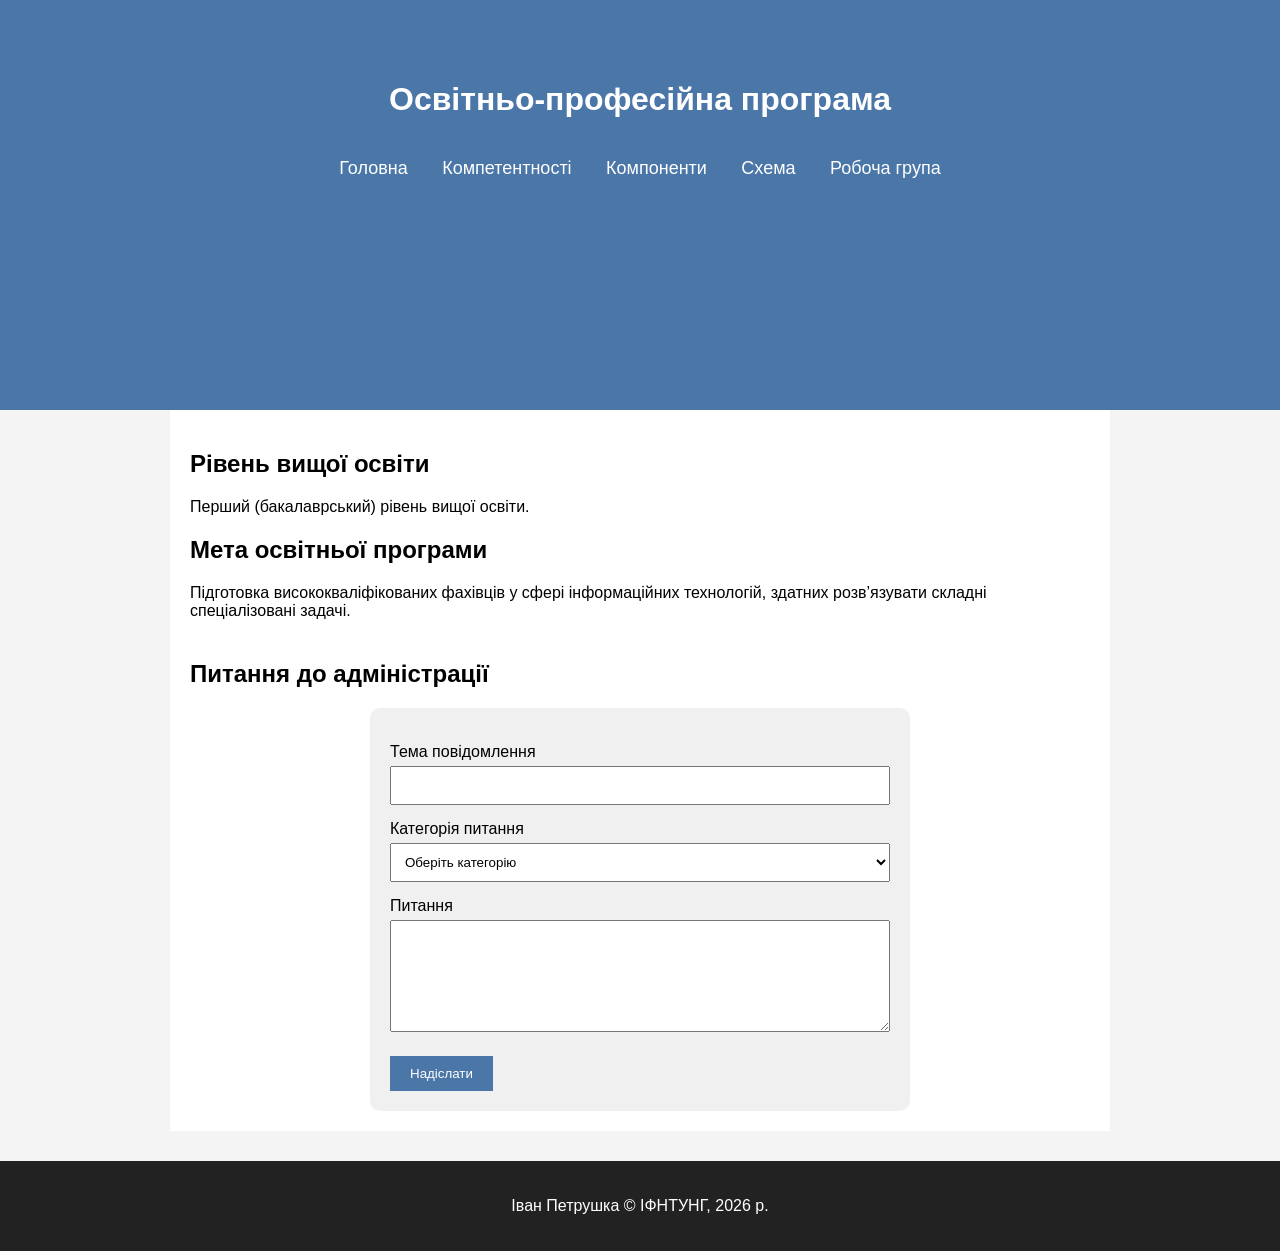
<file: lab 4 – копія/index.html>
<!DOCTYPE html>
<html lang="uk">
<head>
    <meta charset="UTF-8">
    <meta name="viewport" content="width=device-width, initial-scale=1.0">
    <title>Освітня програма</title>
    <link rel="stylesheet" href="style.css">
</head>
<body>

<header>
    <h1>Освітньо-професійна програма</h1>

    <nav>
        <a href="index.html">Головна</a>
        <a href="competencies.html">Компетентності</a>
        <a href="components.html">Компоненти</a>
        <a href="graph.html">Схема</a>
        <a href="team.html">Робоча група</a>
    </nav>
</header>

<main class="container">

    <h2>Рівень вищої освіти</h2>
    <p>Перший (бакалаврський) рівень вищої освіти.</p>

    <h2>Мета освітньої програми</h2>
    <p>
        Підготовка висококваліфікованих фахівців у сфері інформаційних технологій,
        здатних розв’язувати складні спеціалізовані задачі.
    </p>

    <section class="form-section">
        <h2>Питання до адміністрації</h2>

        <form class="feedback-form">
            <label>Тема повідомлення</label>
            <input type="text" minlength="5" required>

            <label>Категорія питання</label>
            <select required>
                <option value="">Оберіть категорію</option>
                <option>Навчання</option>
                <option>Вступ</option>
                <option>Документи</option>
                <option>Інше</option>
            </select>

            <label>Питання</label>
            <textarea rows="6" required></textarea>

            <button type="submit">Надіслати</button>
        </form>
    </section>

</main>

<footer>
    <p>Іван Петрушка © ІФНТУНГ, 2026 р.</p>
</footer>

</body>
</html>
</file>
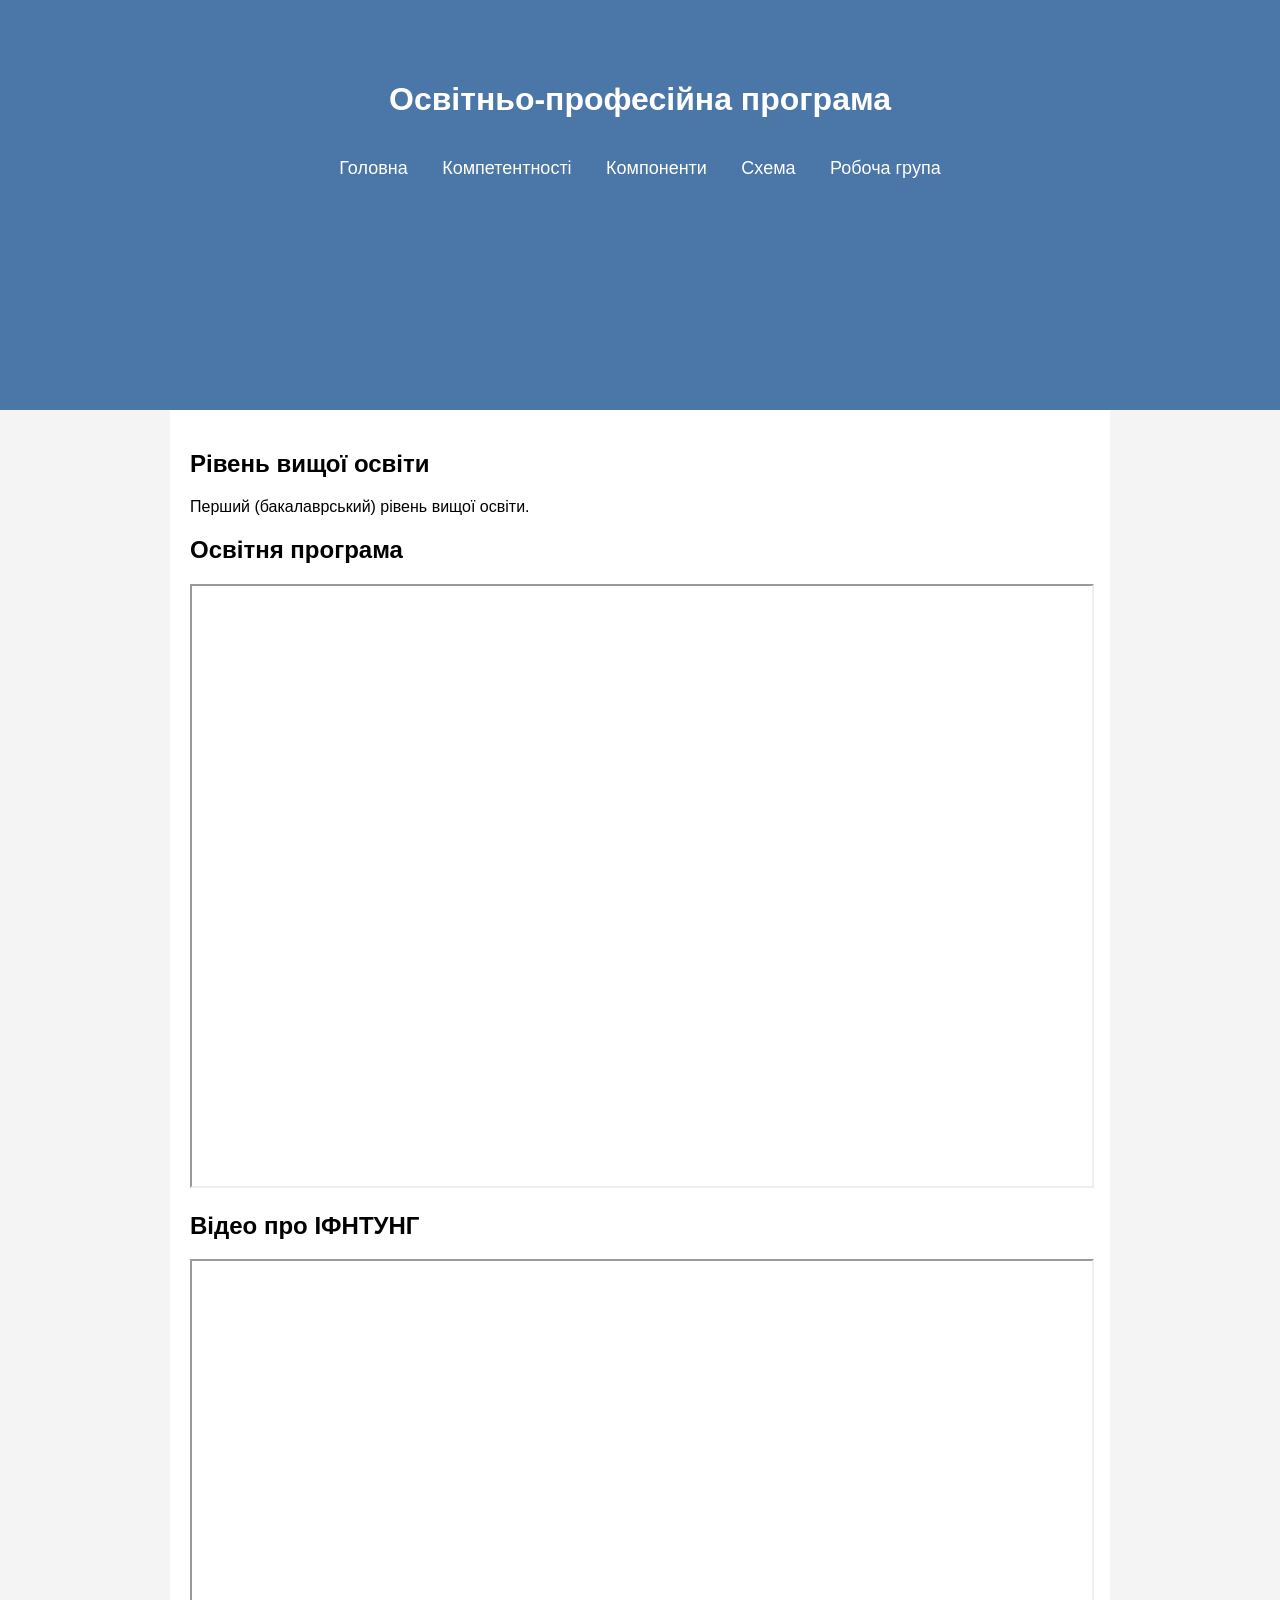
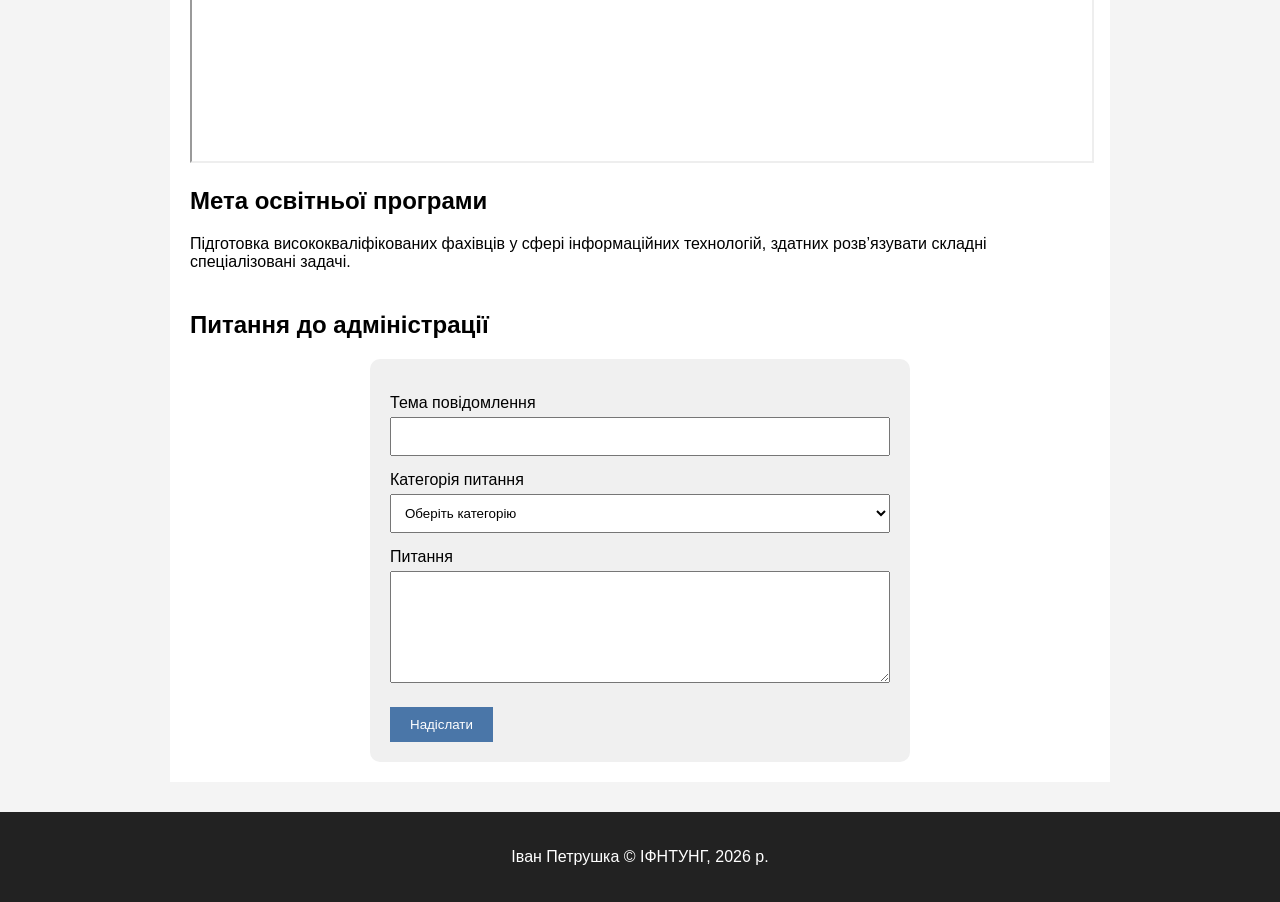
<file: lab 5/index.html>
<!DOCTYPE html>
<html lang="uk">
<head>
    <meta charset="UTF-8">
    <meta name="viewport" content="width=device-width, initial-scale=1.0">
    <title>Освітня програма</title>
    <link rel="stylesheet" href="style.css">
</head>
<body>

<header>
    <h1>Освітньо-професійна програма</h1>

    <nav>
        <a href="index.html">Головна</a>
        <a href="competencies.html">Компетентності</a>
        <a href="components.html">Компоненти</a>
        <a href="graph.html">Схема</a>
        <a href="team.html">Робоча група</a>
    </nav>
</header>

<main class="container">

    <h2>Рівень вищої освіти</h2>
    <p>Перший (бакалаврський) рівень вищої освіти.</p>
<h2>Освітня програма</h2>

<iframe 
    src="https://docs.google.com/document/d/1LSEO35DTstp8jMcZsnL00GPviXTyqy1N/edit?usp=sharing&ouid=100896184589752313002&rtpof=true&sd=true/preview"
    width="100%" 
    height="600">
</iframe>

<h2>Відео про ІФНТУНГ</h2>

<iframe 
    width="100%" 
    height="500"
    src="https://www.youtube.com/watch?v=6FRPTQOC1Ls/preview"
    allowfullscreen>
</iframe>

    <h2>Мета освітньої програми</h2>
    <p>
        Підготовка висококваліфікованих фахівців у сфері інформаційних технологій,
        здатних розв’язувати складні спеціалізовані задачі.
    </p>

    <section class="form-section">
        <h2>Питання до адміністрації</h2>

        <form class="feedback-form">
            <label>Тема повідомлення</label>
            <input type="text" minlength="5" required>

            <label>Категорія питання</label>
            <select required>
                <option value="">Оберіть категорію</option>
                <option>Навчання</option>
                <option>Вступ</option>
                <option>Документи</option>
                <option>Інше</option>
            </select>

            <label>Питання</label>
            <textarea rows="6" required></textarea>

            <button type="submit">Надіслати</button>
        </form>
    </section>

</main>

<footer>
    <p>Іван Петрушка © ІФНТУНГ, 2026 р.</p>
</footer>

</body>
</html>
</file>
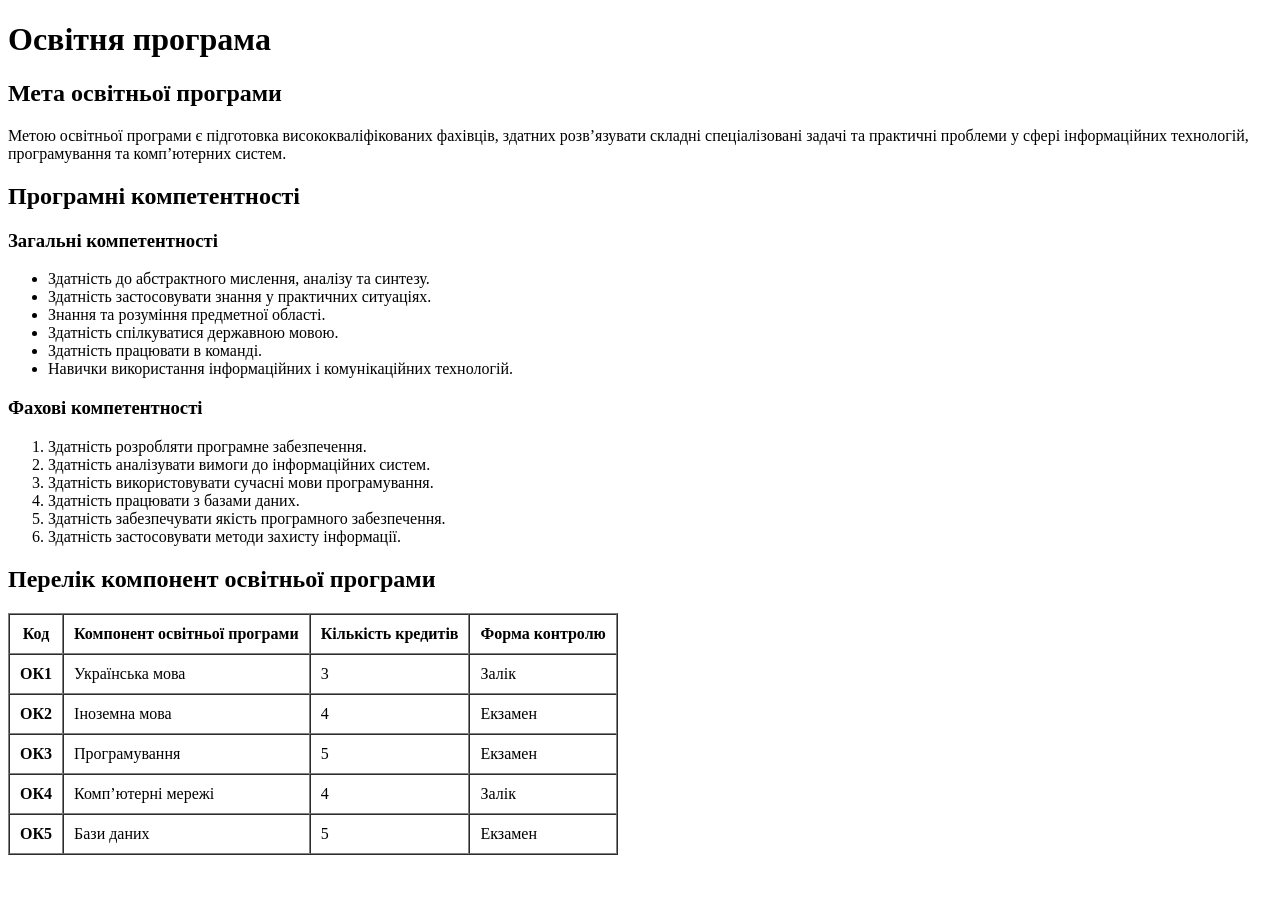
<file: lab 2.html>
<!DOCTYPE html>
<html lang="uk">
<head>
    <meta charset="UTF-8">
    <meta name="viewport" content="width=device-width, initial-scale=1.0">
    <title>Освітня програма</title>
</head>
<body>

    <h1>Освітня програма</h1>

    <h2>Мета освітньої програми</h2>
    <p>
        Метою освітньої програми є підготовка висококваліфікованих фахівців,
        здатних розв’язувати складні спеціалізовані задачі та практичні проблеми
        у сфері інформаційних технологій, програмування та комп’ютерних систем.
    </p>

    <h2>Програмні компетентності</h2>

    <h3>Загальні компетентності</h3>
    <ul>
        <li>Здатність до абстрактного мислення, аналізу та синтезу.</li>
        <li>Здатність застосовувати знання у практичних ситуаціях.</li>
        <li>Знання та розуміння предметної області.</li>
        <li>Здатність спілкуватися державною мовою.</li>
        <li>Здатність працювати в команді.</li>
        <li>Навички використання інформаційних і комунікаційних технологій.</li>
    </ul>

    <h3>Фахові компетентності</h3>
    <ol>
        <li>Здатність розробляти програмне забезпечення.</li>
        <li>Здатність аналізувати вимоги до інформаційних систем.</li>
        <li>Здатність використовувати сучасні мови програмування.</li>
        <li>Здатність працювати з базами даних.</li>
        <li>Здатність забезпечувати якість програмного забезпечення.</li>
        <li>Здатність застосовувати методи захисту інформації.</li>
    </ol>

    <h2>Перелік компонент освітньої програми</h2>

    <table border="1" cellpadding="10" cellspacing="0">
        <tr>
            <th>Код</th>
            <th>Компонент освітньої програми</th>
            <th>Кількість кредитів</th>
            <th>Форма контролю</th>
        </tr>

        <tr>
            <td><b>ОК1</b></td>
            <td>Українська мова</td>
            <td>3</td>
            <td>Залік</td>
        </tr>

        <tr>
            <td><b>ОК2</b></td>
            <td>Іноземна мова</td>
            <td>4</td>
            <td>Екзамен</td>
        </tr>

        <tr>
            <td><b>ОК3</b></td>
            <td>Програмування</td>
            <td>5</td>
            <td>Екзамен</td>
        </tr>

        <tr>
            <td><b>ОК4</b></td>
            <td>Комп’ютерні мережі</td>
            <td>4</td>
            <td>Залік</td>
        </tr>

        <tr>
            <td><b>ОК5</b></td>
            <td>Бази даних</td>
            <td>5</td>
            <td>Екзамен</td>
        </tr>
    </table>

</body>
</html>
</file>
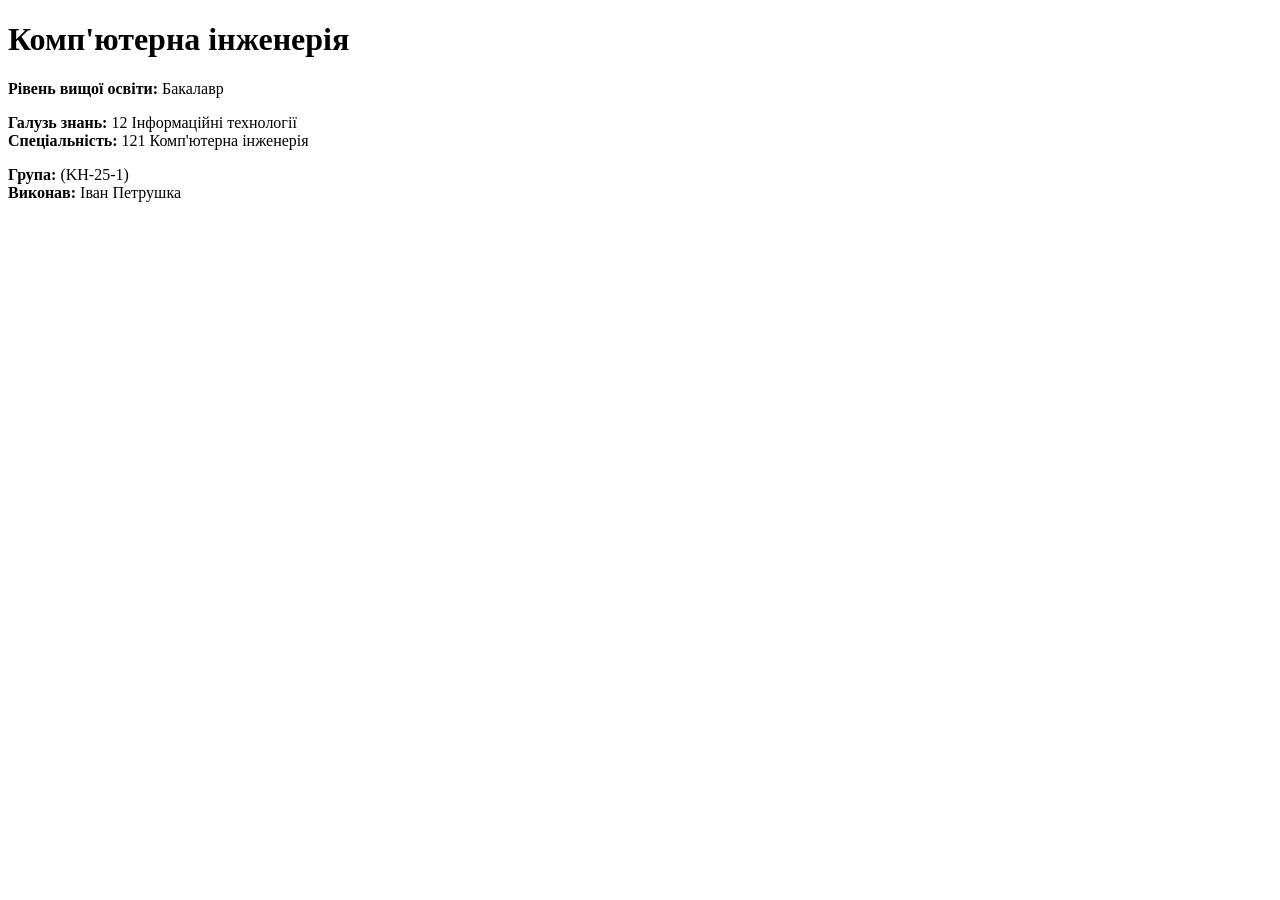
<file: lab1.html>
<!DOCTYPE html>
<html lang="uk">
<head>
    <meta charset="UTF-8">
    <meta name="viewport" content="width=device-width, initial-scale=1.0">
    <title>Лабораторна робота 1</title>
</head>
<body>

    <h1> Комп'ютерна інженерія </h1>

    <p><strong>Рівень вищої освіти:</strong> Бакалавр</p>

    <p><strong>Галузь знань:</strong> 12 Інформаційні технології<br>
       <strong>Спеціальність:</strong> 121 Комп'ютерна інженерія
    </p>

    <p><strong>Група:</strong> (KH-25-1)<br>
       <strong>Виконав:</strong> Іван Петрушка
    </p>

</body>
</html>
</file>
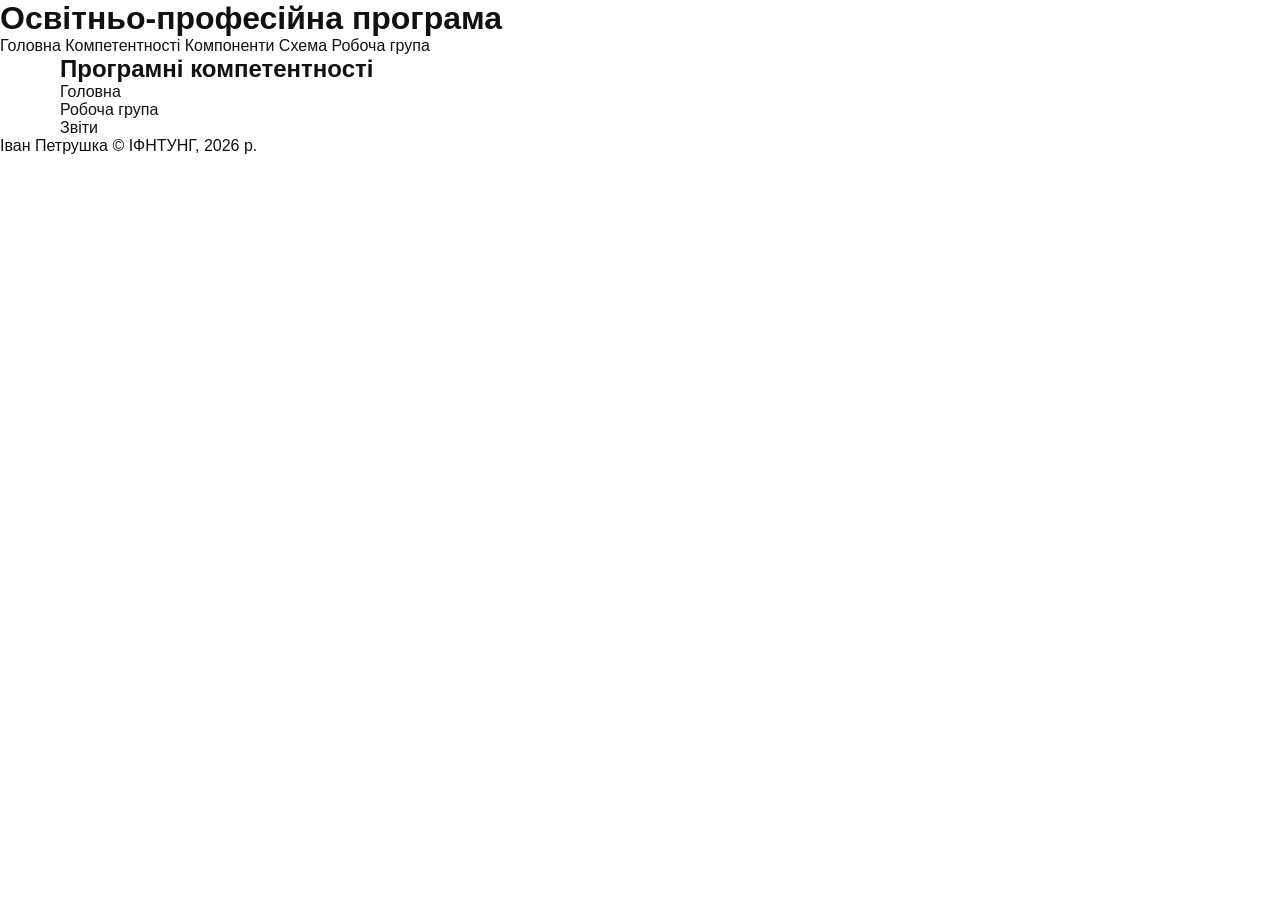
<file: corse/competencies.html>
<!DOCTYPE html>
<html lang="uk">
<head>
    <meta charset="UTF-8">
    <meta name="viewport" content="width=device-width, initial-scale=1.0">
    <title>Компетентності</title>
    <link rel="stylesheet" href="style.css">
</head>
<body>

<header>
    <h1>Освітньо-професійна програма</h1>

    <nav>
        <a href="index.html">Головна</a>
        <a href="competencies.html">Компетентності</a>
        <a href="components.html">Компоненти</a>
        <a href="graph.html">Схема</a>
        <a href="team.html">Робоча група</a>
    </nav>
</header>

<main class="container">

    <h2>Програмні компетентності</h2>

   <nav>
    <ul class="menu">
        <li><a href="index.html">Головна</a></li>
        <li><a href="group.html">Робоча група</a></li>
        <li><a href="reports.html">Звіти</a></li>
    </ul>
</nav>

</main>

<footer>
    <p>Іван Петрушка © ІФНТУНГ, 2026 р.</p>
</footer>

</body>
</html>
</file>
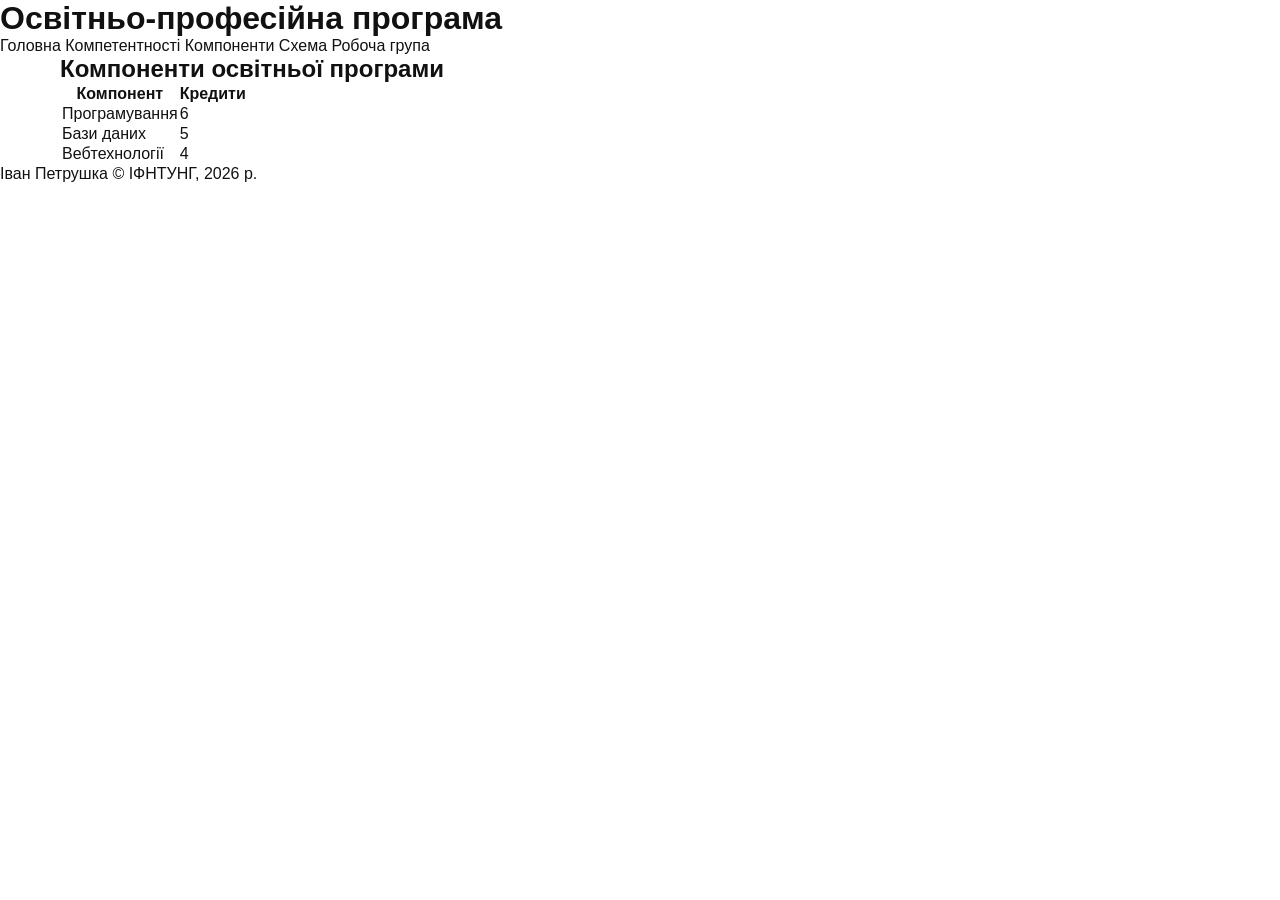
<file: corse/components.html>
<!DOCTYPE html>
<html lang="uk">
<head>
    <meta charset="UTF-8">
    <meta name="viewport" content="width=device-width, initial-scale=1.0">
    <title>Компоненти</title>
    <link rel="stylesheet" href="style.css">
</head>
<body>

<header>
    <h1>Освітньо-професійна програма</h1>

    <nav>
        <a href="index.html">Головна</a>
        <a href="competencies.html">Компетентності</a>
        <a href="components.html">Компоненти</a>
        <a href="graph.html">Схема</a>
        <a href="team.html">Робоча група</a>
    </nav>
</header>

<main class="container">

    <h2>Компоненти освітньої програми</h2>

    <table>
        <tr>
            <th>Компонент</th>
            <th>Кредити</th>
        </tr>

        <tr>
            <td>Програмування</td>
            <td>6</td>
        </tr>

        <tr>
            <td>Бази даних</td>
            <td>5</td>
        </tr>

        <tr>
            <td>Вебтехнології</td>
            <td>4</td>
        </tr>
    </table>

</main>

<footer>
    <p>Іван Петрушка © ІФНТУНГ, 2026 р.</p>
</footer>

</body>
</html>
</file>
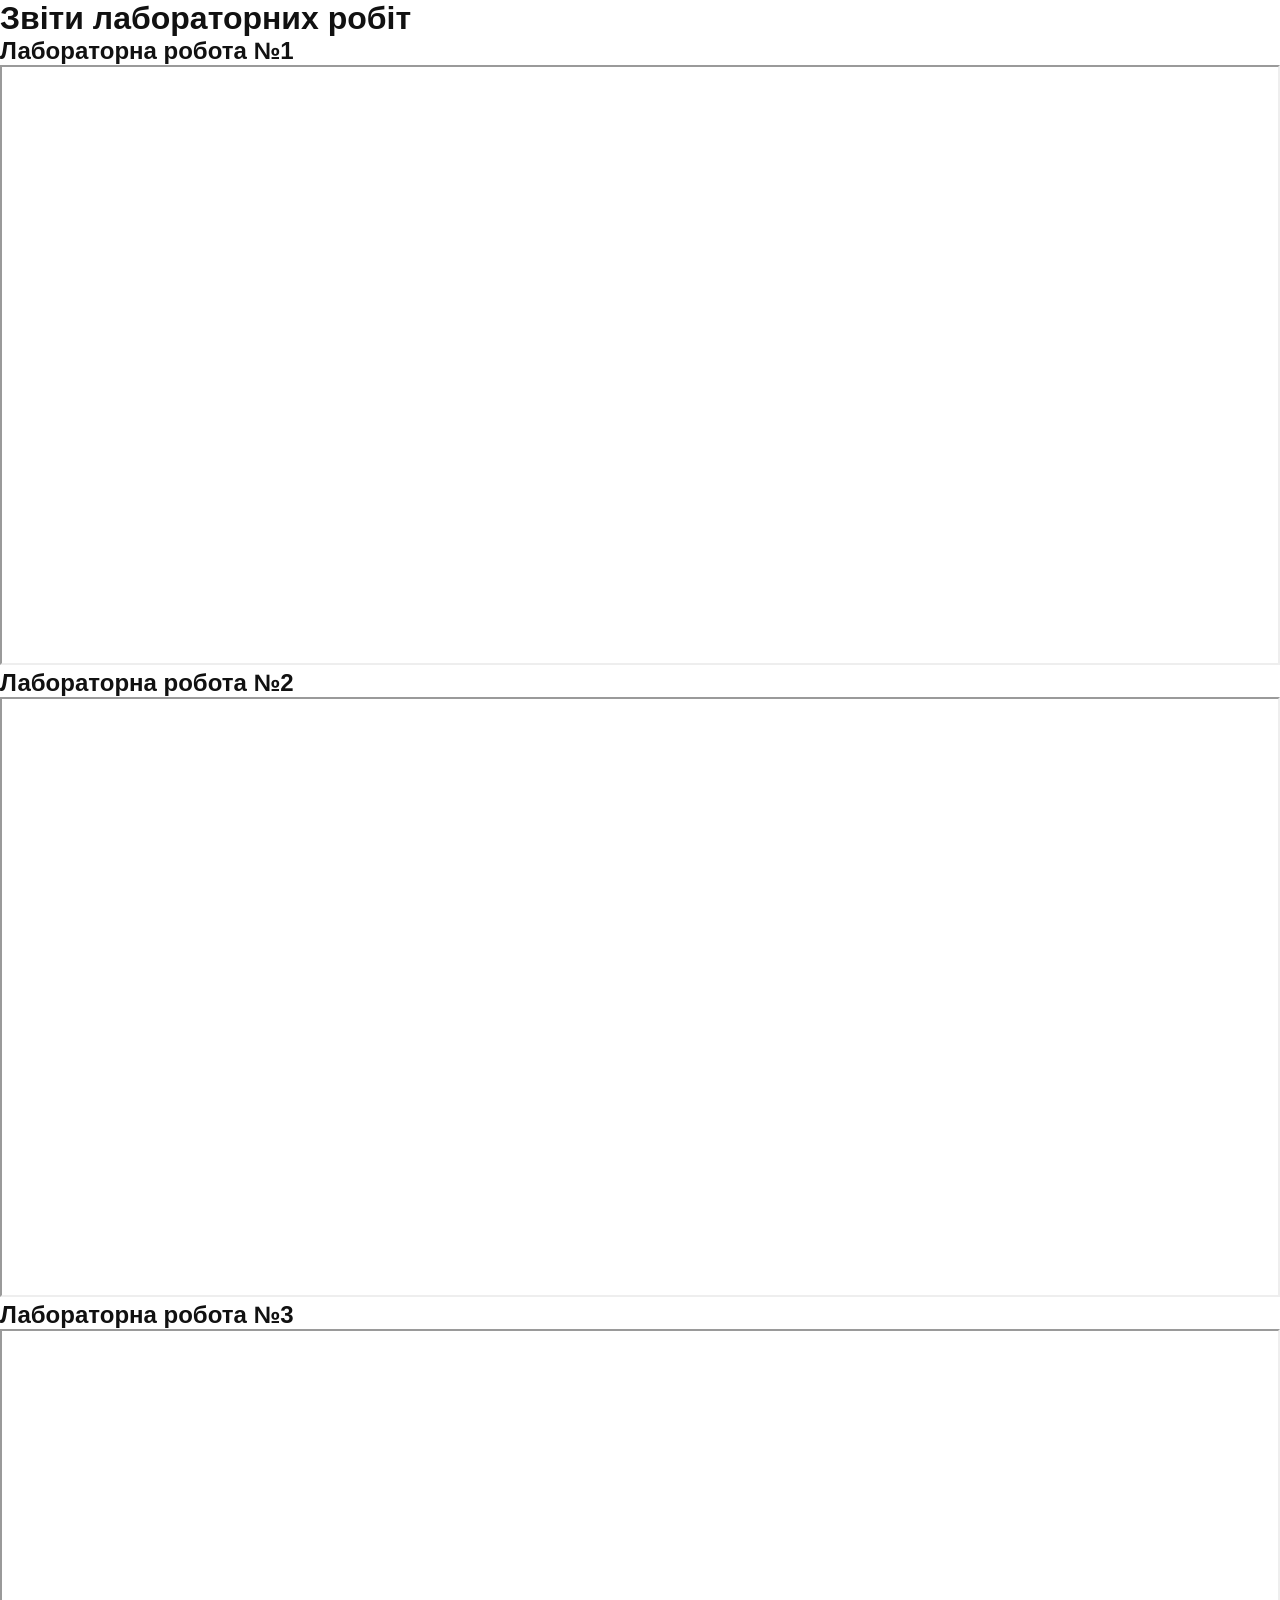
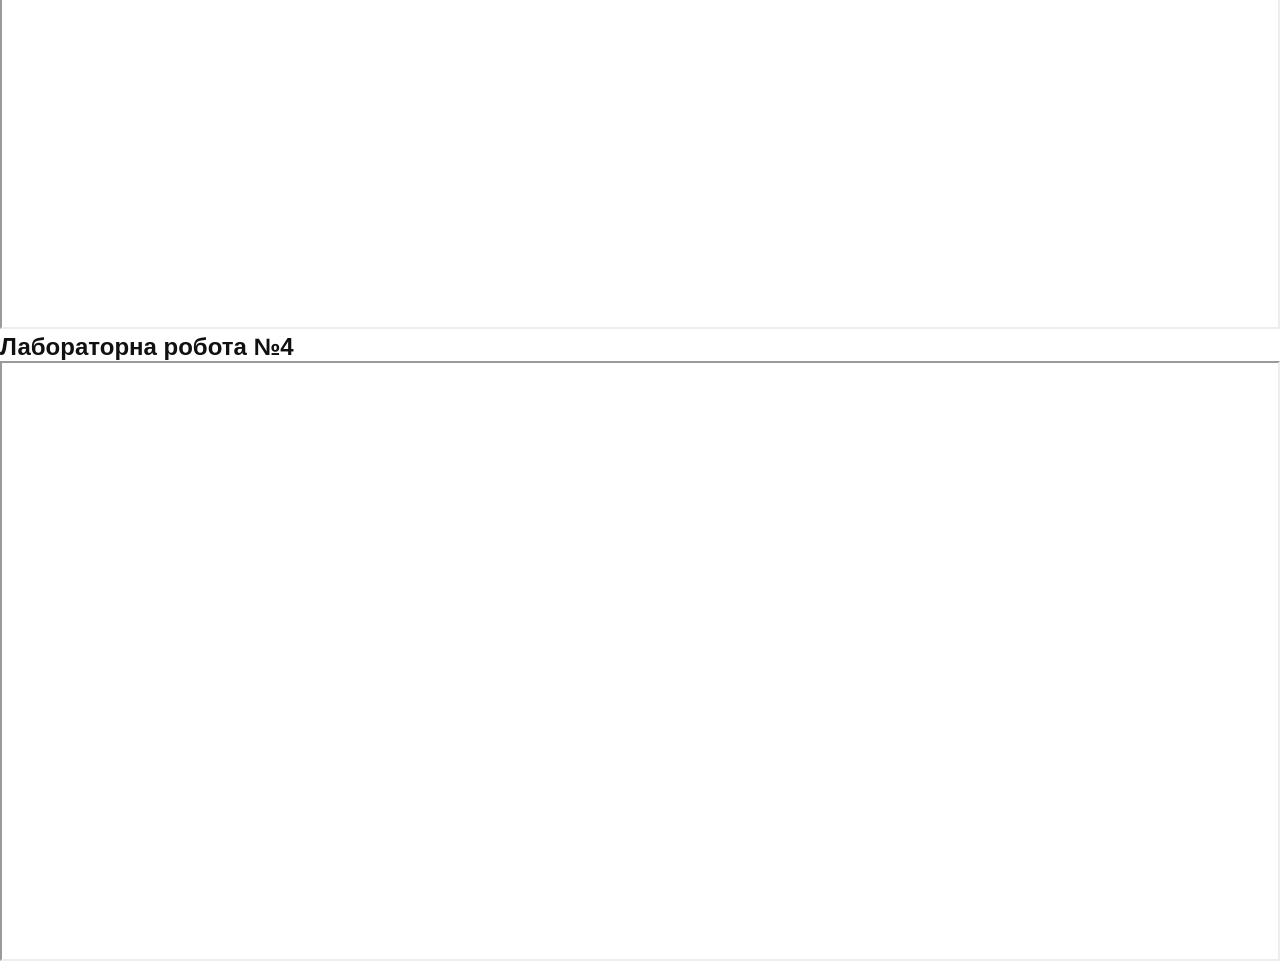
<file: corse/reports.html>
<!DOCTYPE html>
<html lang="uk">
<head>
    <meta charset="UTF-8">
    <meta name="viewport" content="width=device-width, initial-scale=1.0">
    <title>Звіти</title>

    <link rel="stylesheet" href="style.css">
</head>
<body>

    <h1>Звіти лабораторних робіт</h1>

    <h2>Лабораторна робота №1</h2>
    <iframe 
        src="https://docs.google.com/document/d/1d7rB80EN-IUGqn7BTeRZwidpEGW8-jYR/edit?usp=sharing&ouid=100896184589752313002&rtpof=true&sd=true/preview"
        width="100%" 
        height="600">
    </iframe>

    <h2>Лабораторна робота №2</h2>
    <iframe 
        src="https://docs.google.com/document/d/1LSEO35DTstp8jMcZsnL00GPviXTyqy1N/edit?usp=sharing&ouid=100896184589752313002&rtpof=true&sd=true/preview"
        width="100%" 
        height="600">
    </iframe>

    <h2>Лабораторна робота №3</h2>
    <iframe 
        src="https://docs.google.com/document/d/ID_ДОКУМЕНТА_3/preview"
        width="100%" 
        height="600">
    </iframe>

    <h2>Лабораторна робота №4</h2>
    <iframe 
        src="https://docs.google.com/document/d/ID_ДОКУМЕНТА_4/preview"
        width="100%" 
        height="600">
    </iframe>

</body>
</html>
</file>
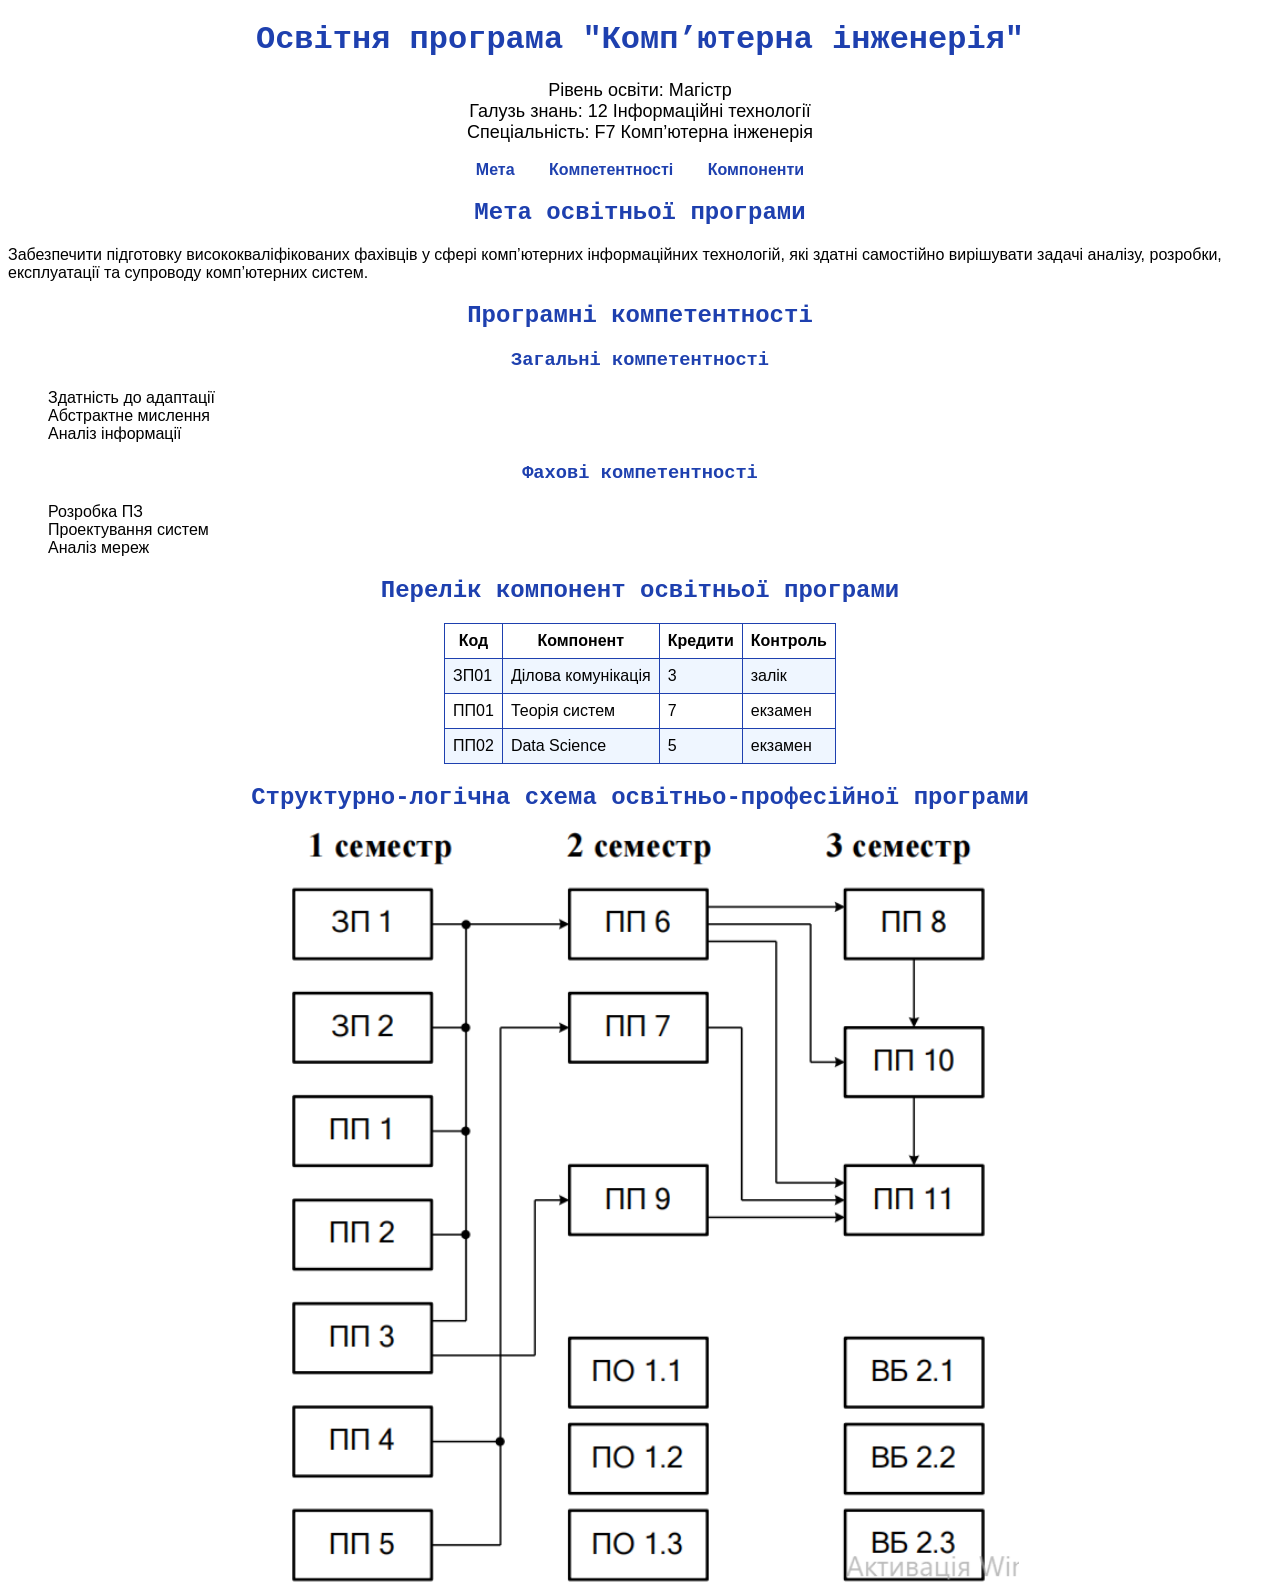
<file: lab 3/lab 3.html>
<!DOCTYPE html>
<html lang="uk">
<head>
    <meta charset="UTF-8">
    <title>Освітня програма</title>
    <link rel="stylesheet" href="style.css">
</head>
<body>

<h1>Освітня програма "Комп’ютерна інженерія"</h1>

<p class="subtitle">
Рівень освіти: Магістр <br>
Галузь знань: 12 Інформаційні технології <br>
Спеціальність: F7 Комп’ютерна інженерія
</p>

<!-- МЕНЮ -->
<ul class="menu">
    <li><a href="#meta">Мета</a></li>
    <li><a href="#kompet">Компетентності</a></li>
    <li><a href="#components">Компоненти</a></li>
</ul>

<h2 id="meta">Мета освітньої програми</h2>
<p>
Забезпечити підготовку висококваліфікованих фахівців у сфері комп’ютерних 
інформаційних технологій, які здатні самостійно вирішувати задачі аналізу,
розробки, експлуатації та супроводу комп’ютерних систем.
</p>

<h2 id="kompet">Програмні компетентності</h2>

<h3>Загальні компетентності</h3>
<ul class="no-style">
    <li>Здатність до адаптації</li>
    <li>Абстрактне мислення</li>
    <li>Аналіз інформації</li>
</ul>

<h3>Фахові компетентності</h3>
<ol class="no-style">
    <li>Розробка ПЗ</li>
    <li>Проектування систем</li>
    <li>Аналіз мереж</li>
</ol>

<h2 id="components">Перелік компонент освітньої програми</h2>

<table>
    <tr>
        <th>Код</th>
        <th>Компонент</th>
        <th>Кредити</th>
        <th>Контроль</th>
    </tr>
    <tr>
        <td>ЗП01</td>
        <td>Ділова комунікація</td>
        <td>3</td>
        <td>залік</td>
    </tr>
    <tr>
        <td>ПП01</td>
        <td>Теорія систем</td>
        <td>7</td>
        <td>екзамен</td>
    </tr>
    <tr>
        <td>ПП02</td>
        <td>Data Science</td>
        <td>5</td>
        <td>екзамен</td>
    </tr>
</table>

<h2>Структурно-логічна схема освітньо-професійної програми</h2>

<img src="scheme.png" alt="Схема">

</body>
</html>
</file>
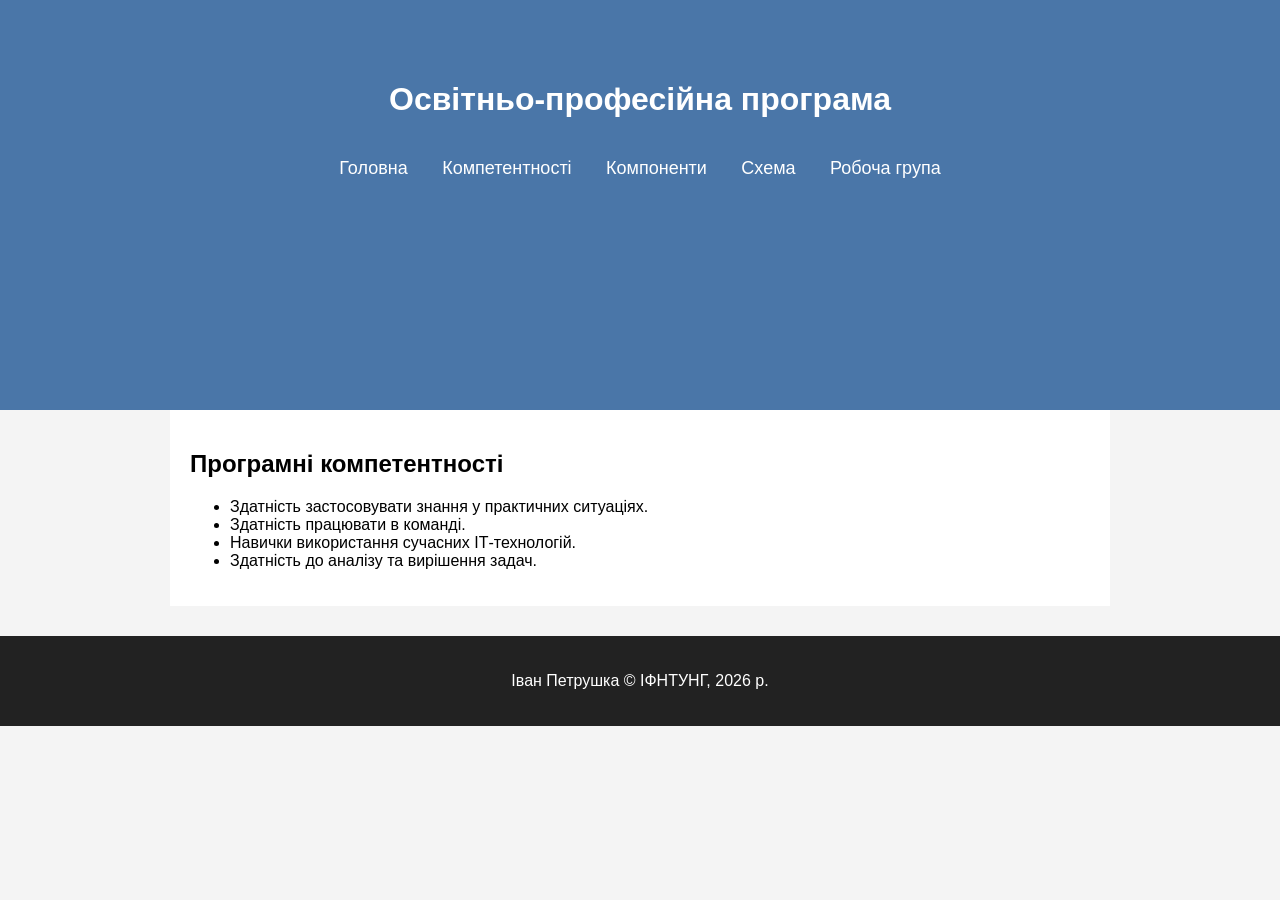
<file: lab 4 – копія/competencies.html>
<!DOCTYPE html>
<html lang="uk">
<head>
    <meta charset="UTF-8">
    <meta name="viewport" content="width=device-width, initial-scale=1.0">
    <title>Компетентності</title>
    <link rel="stylesheet" href="style.css">
</head>
<body>

<header>
    <h1>Освітньо-професійна програма</h1>

    <nav>
        <a href="index.html">Головна</a>
        <a href="competencies.html">Компетентності</a>
        <a href="components.html">Компоненти</a>
        <a href="graph.html">Схема</a>
        <a href="team.html">Робоча група</a>
    </nav>
</header>

<main class="container">

    <h2>Програмні компетентності</h2>

    <ul>
        <li>Здатність застосовувати знання у практичних ситуаціях.</li>
        <li>Здатність працювати в команді.</li>
        <li>Навички використання сучасних ІТ-технологій.</li>
        <li>Здатність до аналізу та вирішення задач.</li>
    </ul>

</main>

<footer>
    <p>Іван Петрушка © ІФНТУНГ, 2026 р.</p>
</footer>

</body>
</html>
</file>
<file: lab 4 – копія/style.css>
body {
    margin: 0;
    font-family: Arial, sans-serif;
    background-color: #f4f4f4;
}

header {
    height: 350px;
    background-color: #4a76a8;
    color: white;
    text-align: center;
    padding-top: 60px;
}

header h1 {
    margin-bottom: 40px;
}

nav a {
    color: white;
    text-decoration: none;
    margin: 0 15px;
    font-size: 18px;
}

nav a:hover {
    text-decoration: underline;
}

.container {
    max-width: 900px;
    margin: auto;
    padding: 20px;
    background-color: white;
}

table {
    width: 100%;
    border-collapse: collapse;
}

th {
    background-color: #4a76a8;
    color: white;
}

th, td {
    border: 1px solid black;
    padding: 10px;
}

.scheme {
    width: 100%;
}

footer {
    background-color: #222;
    color: white;
    text-align: center;
    padding: 20px;
    margin-top: 30px;
}

.author {
    display: inline-block;
    width: 250px;
    text-align: center;
    margin: 15px;
    background-color: #f0f0f0;
    padding: 15px;
    border-radius: 10px;
}

.author img {
    width: 150px;
    height: 150px;
    border-radius: 50%;
}

.form-section {
    margin-top: 40px;
}

.feedback-form {
    width: 100%;
    max-width: 500px;
    margin: auto;
    padding: 20px;
    background-color: #f0f0f0;
    border-radius: 10px;
}

.feedback-form label {
    display: block;
    margin-top: 15px;
}

.feedback-form input,
.feedback-form select,
.feedback-form textarea {
    width: 100%;
    padding: 10px;
    margin-top: 5px;
    box-sizing: border-box;
}

.feedback-form button {
    margin-top: 20px;
    padding: 10px 20px;
    background-color: #4a76a8;
    color: white;
    border: none;
    cursor: pointer;
}

.feedback-form button:hover {
    background-color: #35597d;
}

@media screen and (max-width: 768px) {

    header {
        height: auto;
        padding: 30px 10px;
    }

    nav a {
        display: block;
        margin: 10px 0;
    }

    .author {
        width: 100%;
        margin: 10px 0;
    }

    .container {
        padding: 15px;
    }
}
</file>
<file: lab 5/style.css>
body {
    margin: 0;
    font-family: Arial, sans-serif;
    background-color: #f4f4f4;
}

header {
    height: 350px;
    background-color: #4a76a8;
    color: white;
    text-align: center;
    padding-top: 60px;
}

header h1 {
    margin-bottom: 40px;
}

nav a {
    color: white;
    text-decoration: none;
    margin: 0 15px;
    font-size: 18px;
}

nav a:hover {
    text-decoration: underline;
}

.container {
    max-width: 900px;
    margin: auto;
    padding: 20px;
    background-color: white;
}

table {
    width: 100%;
    border-collapse: collapse;
}

th {
    background-color: #4a76a8;
    color: white;
}

th, td {
    border: 1px solid black;
    padding: 10px;
}

.scheme {
    width: 100%;
}

footer {
    background-color: #222;
    color: white;
    text-align: center;
    padding: 20px;
    margin-top: 30px;
}

.author {
    display: inline-block;
    width: 250px;
    text-align: center;
    margin: 15px;
    background-color: #f0f0f0;
    padding: 15px;
    border-radius: 10px;
}

.author img {
    width: 150px;
    height: 150px;
    border-radius: 50%;
}

.form-section {
    margin-top: 40px;
}

.feedback-form {
    width: 100%;
    max-width: 500px;
    margin: auto;
    padding: 20px;
    background-color: #f0f0f0;
    border-radius: 10px;
}

.feedback-form label {
    display: block;
    margin-top: 15px;
}

.feedback-form input,
.feedback-form select,
.feedback-form textarea {
    width: 100%;
    padding: 10px;
    margin-top: 5px;
    box-sizing: border-box;
}

.feedback-form button {
    margin-top: 20px;
    padding: 10px 20px;
    background-color: #4a76a8;
    color: white;
    border: none;
    cursor: pointer;
}

.feedback-form button:hover {
    background-color: #35597d;
}

@media screen and (max-width: 768px) {

    header {
        height: auto;
        padding: 30px 10px;
    }

    nav a {
        display: block;
        margin: 10px 0;
    }

    .author {
        width: 100%;
        margin: 10px 0;
    }

    .container {
        padding: 15px;
    }
}
</file>
<file: corse/style.css>
/* --- БАЗОВІ НАЛАШТУВАННЯ --- */
* {
    margin: 0;
    padding: 0;
    box-sizing: border-box;
    font-family: 'Inter', sans-serif;
}

body {
    background-color: #ffffff;
    color: #111111;
    overflow-x: hidden;
}

a {
    text-decoration: none;
    color: inherit;
}

ul {
    list-style: none;
}

img {
    max-width: 100%;
    height: auto;
    display: block;
}

/* --- КНОПКИ --- */
.btn {
    display: inline-block;
    padding: 12px 28px;
    border-radius: 50px;
    font-weight: 500;
    font-size: 14px;
    cursor: pointer;
    transition: all 0.3s ease;
    border: none;
}

.btn-white {
    background-color: #ffffff;
    color: #ff4522;
}

.btn-white:hover {
    background-color: #f0f0f0;
}

.btn-outline-white {
    background-color: transparent;
    color: #ffffff;
    border: 1px solid #ffffff;
}

.btn-outline-white:hover {
    background-color: rgba(255, 255, 255, 0.1);
}

.btn-primary {
    background-color: #ff4522;
    color: #ffffff;
}

.btn-primary:hover {
    background-color: #e03d1c;
}

.btn-outline-dark {
    background-color: transparent;
    color: #111111;
    border: 1px solid #111111;
}

.btn-outline-dark:hover {
    background-color: #111111;
    color: #ffffff;
}

/* --- ГЕРОЙ-СЕКЦІЯ --- */
.hero-section {
    background-color: #ff4522;
    color: #ffffff;
    padding: 20px 0 0 0;
    text-align: center;
    position: relative;
}

.container {
    max-width: 1200px;
    margin: 0 auto;
    padding: 0 20px;
}

.navbar {
    display: flex;
    justify-content: space-between;
    align-items: center;
    padding: 15px 0;
}

.logo {
    font-size: 24px;
    font-weight: 700;
    letter-spacing: -0.5px;
}

.nav-links {
    display: flex;
    gap: 30px;
}

.nav-links a {
    font-size: 14px;
    opacity: 0.9;
    transition: opacity 0.2s;
}

.nav-links a:hover {
    opacity: 1;
}

.hero-content {
    margin-top: 80px;
    margin-bottom: 40px;
}

.hero-content h1 {
    font-size: 56px;
    font-weight: 600;
    line-height: 1.15;
    max-width: 800px;
    margin: 0 auto 30px auto;
    letter-spacing: -1px;
}

.hero-buttons {
    display: flex;
    justify-content: center;
    gap: 15px;
    margin-bottom: 50px;
}

/* Макет ноутбука */
.mockup-container {
    max-width: 850px;
    margin: 0 auto;
    padding: 0 20px;
    position: relative;
    bottom: -5px;
}

.laptop-mockup {
    background: #222;
    border-radius: 12px 12px 0 0;
    padding: 15px 15px 0 15px;
    border: 4px solid #333;
    border-bottom: none;
    box-shadow: 0px 20px 40px rgba(0,0,0,0.15);
}

.screen-content {
    background: #ffffff;
    border-radius: 6px 6px 0 0;
    overflow: hidden;
    aspect-ratio: 16 / 10;
    display: flex;
}

.mock-dashboard {
    width: 100%;
    height: 100%;
    padding: 15px;
    background: #f8f9fa;
    display: flex;
    flex-direction: column;
    gap: 10px;
}
.mock-header {
    height: 30px;
    background: #e9ecef;
    border-radius: 4px;
}
.mock-grid {
    display: grid;
    grid-template-columns: 1fr 2fr;
    gap: 10px;
    flex-grow: 1;
}
.mock-sidebar {
    background: #e9ecef;
    border-radius: 4px;
}
.mock-main {
    background: #fff;
    border-radius: 4px;
    border: 1px solid #dee2e6;
}

.laptop-base {
    height: 14px;
    background: #a1a1a1;
    border-radius: 0 0 12px 12px;
    max-width: 950px;
    margin: 0 auto;
    position: relative;
}
.laptop-base::after {
    content: '';
    position: absolute;
    top: 0;
    left: 50%;
    transform: translateX(-50%);
    width: 120px;
    height: 4px;
    background: #777;
    border-radius: 0 0 4px 4px;
}

/* --- КОНТЕНТ СЕКЦІЙ --- */
.section-padding {
    padding: 100px 0;
}

.center-heading {
    text-align: center;
    max-width: 650px;
    margin: 0 auto 60px auto;
}

.center-heading h2 {
    font-size: 40px;
    font-weight: 600;
    margin-bottom: 15px;
    letter-spacing: -0.5px;
}

.center-heading p {
    font-size: 16px;
    color: #666666;
    line-height: 1.6;
}

.feature-row {
    display: flex;
    align-items: center;
    justify-content: space-between;
    gap: 60px;
    margin-bottom: 100px;
}

.feature-row:nth-child(even) {
    flex-direction: row-reverse;
}

.feature-image-side {
    flex: 1;
    background-color: #f9f9f9;
    border-radius: 20px;
    padding: 20px;
    display: flex;
    justify-content: center;
    align-items: center;
    border: 1px solid #eee;
}

.app-screenshot {
    width: 100%;
    border-radius: 12px;
    box-shadow: 0 10px 30px rgba(0,0,0,0.05);
    object-fit: cover;
}

.feature-text-side {
    flex: 1;
}

.feature-tag {
    color: #ff4522;
    font-size: 14px;
    font-weight: 500;
    text-transform: uppercase;
    margin-bottom: 15px;
    display: inline-block;
}

.feature-text-side h3 {
    font-size: 36px;
    font-weight: 600;
    margin-bottom: 20px;
    line-height: 1.2;
}

.feature-text-side p {
    color: #666666;
    font-size: 16px;
    line-height: 1.6;
    margin-bottom: 30px;
}

.feature-bullets {
    display: flex;
    flex-direction: column;
    gap: 12px;
}

.feature-bullets li {
    font-size: 15px;
    font-weight: 500;
    display: flex;
    align-items: center;
    gap: 10px;
}

.feature-bullets li::before {
    content: "✓";
    color: #22c55e;
    font-weight: bold;
}

/* --- GRID СЕКЦІЯ --- */
.features-grid-section h2 span {
    color: #ff4522;
}

.grid-container {
    display: grid;
    grid-template-columns: repeat(3, 1fr);
    gap: 25px;
    margin-bottom: 40px;
}

.feature-card {
    background-color: #f9f9f9;
    padding: 40px 30px;
    border-radius: 16px;
    border: 1px solid #f0f0f0;
    transition: transform 0.3s ease;
}

.feature-card:hover {
    transform: translateY(-5px);
}

.icon-box {
    width: 48px;
    height: 48px;
    background-color: #fff2f0;
    border-radius: 10px;
    display: flex;
    align-items: center;
    justify-content: center;
    margin-bottom: 25px;
}

.icon-box i {
    color: #ff4522;
    font-size: 20px;
}

.feature-card h4 {
    font-size: 20px;
    font-weight: 600;
    margin-bottom: 12px;
}

.feature-card p {
    color: #666666;
    font-size: 14px;
    line-height: 1.6;
}

.grid-buttons {
    display: flex;
    justify-content: center;
    gap: 15px;
    margin-top: 50px;
}

/* --- ВІДГУКИ --- */
.testimonials-section {
    background-color: #0b0c0e;
    color: #ffffff;
    padding: 100px 0;
}

.testimonials-section .center-heading p {
    color: #999999;
}

.testimonials-slider {
    display: flex;
    gap: 25px;
    overflow-x: auto;
}

.testimonials-slider::-webkit-scrollbar {
    display: none;
}

.testimonial-card {
    background-color: #14161a;
    border: 1px solid #22252a;
    padding: 40px;
    border-radius: 16px;
    min-width: 450px;
    flex: 1;
    display: flex;
    flex-direction: column;
    justify-content: space-between;
}

.testimonial-text {
    font-size: 18px;
    line-height: 1.6;
    color: #dddddd;
    margin-bottom: 40px;
}

.testimonial-footer {
    display: flex;
    align-items: center;
    justify-content: space-between;
}

.user-info {
    display: flex;
    align-items: center;
    gap: 15px;
}

.user-avatar {
    width: 50px;
    height: 50px;
    border-radius: 50%;
    object-fit: cover;
    border: 2px solid #ff4522;
}

.user-details h5 {
    font-size: 16px;
    font-weight: 600;
    margin-bottom: 4px;
}

.stars {
    color: #facc15;
    font-size: 12px;
}

.quote-icon {
    font-size: 32px;
    color: #ffffff;
    opacity: 0.3;
}

.slider-controls {
    display: flex;
    justify-content: center;
    gap: 15px;
    margin-top: 40px;
}

.control-btn {
    width: 40px;
    height: 40px;
    border-radius: 50%;
    border: 1px solid #333;
    background: transparent;
    color: white;
    display: flex;
    align-items: center;
    justify-content: center;
    cursor: pointer;
}

.control-btn.active {
    background-color: #ff4522;
    border-color: #ff4522;
}

/* --- ФУТЕР --- */
.footer {
    background-color: #ffffff;
    padding: 80px 0 30px 0;
    border-top: 1px solid #eeeeee;
}

.footer-grid {
    display: grid;
    grid-template-columns: 2fr repeat(4, 1fr);
    gap: 40px;
    margin-bottom: 60px;
}

.footer-brand .logo {
    color: #ff4522;
    margin-bottom: 20px;
    display: inline-block;
}

.footer-brand p {
    color: #666666;
    font-size: 14px;
    line-height: 1.6;
    max-width: 280px;
}

.footer-col h5 {
    font-size: 15px;
    font-weight: 600;
    margin-bottom: 25px;
    color: #111111;
}

.footer-col ul {
    display: flex;
    flex-direction: column;
    gap: 15px;
}

.footer-col ul a {
    color: #666666;
    font-size: 14px;
}

.footer-col ul a:hover {
    color: #ff4522;
}

.social-links {
    display: flex;
    gap: 15px;
    margin-top: 15px;
}

.social-links a {
    font-size: 18px;
    color: #666666;
}

.social-links a:hover {
    color: #ff4522;
}

.footer-bottom {
    border-top: 1px solid #eeeeee;
    padding-top: 30px;
    display: flex;
    justify-content: space-between;
    align-items: center;
    font-size: 12px;
    color: #888888;
}

.footer-bottom-links {
    display: flex;
    gap: 20px;
}

/* --- МЕДІА-ЗАПИТИ --- */
@media (max-width: 992px) {
    .grid-container { grid-template-columns: repeat(2, 1fr); }
    .footer-grid { grid-template-columns: 1fr 1fr; }
    .feature-row, .feature-row:nth-child(even) { flex-direction: column; gap: 40px; }
    .hero-content h1 { font-size: 38px; }
}
@media (max-width: 768px) {
    .nav-links { display: none; }
    .grid-container { grid-template-columns: 1fr; }
    .testimonial-card { min-width: 100%; }
    .footer-bottom { flex-direction: column; gap: 15px; text-align: center; }
}
</file>
<file: lab 3/style.css>
/* ШРИФТИ (варіант 7) */
body {
    font-family: Muli, sans-serif;
}

/* Заголовки */
h1, h2, h3 {
    font-family: "Space Mono", monospace;
    color: #1E40AF;
    text-align: center;
}

/* Підзаголовок */
.subtitle {
    text-align: center;
    font-size: 18px;
}

/* МЕНЮ */
.menu {
    list-style-type: none;
    text-align: center;
    padding: 0;
}

.menu li {
    display: inline;
    margin: 0 15px;
}

.menu a {
    text-decoration: none;
    color: #1E40AF;
    font-weight: bold;
}

/* СПИСКИ без маркерів */
.no-style {
    list-style-type: none;
}

/* ТАБЛИЦЯ */
table {
    margin: 0 auto;
    border-collapse: collapse;
}

th, td {
    border: 1px solid #1E40AF;
    padding: 8px;
}

/* ЗЕБРА */
tr:nth-child(even) {
    background-color: #EFF6FF;
}

/* ЗОБРАЖЕННЯ */
img {
    display: block;
    margin: 0 auto;
    width: 60%;
}
</file>
